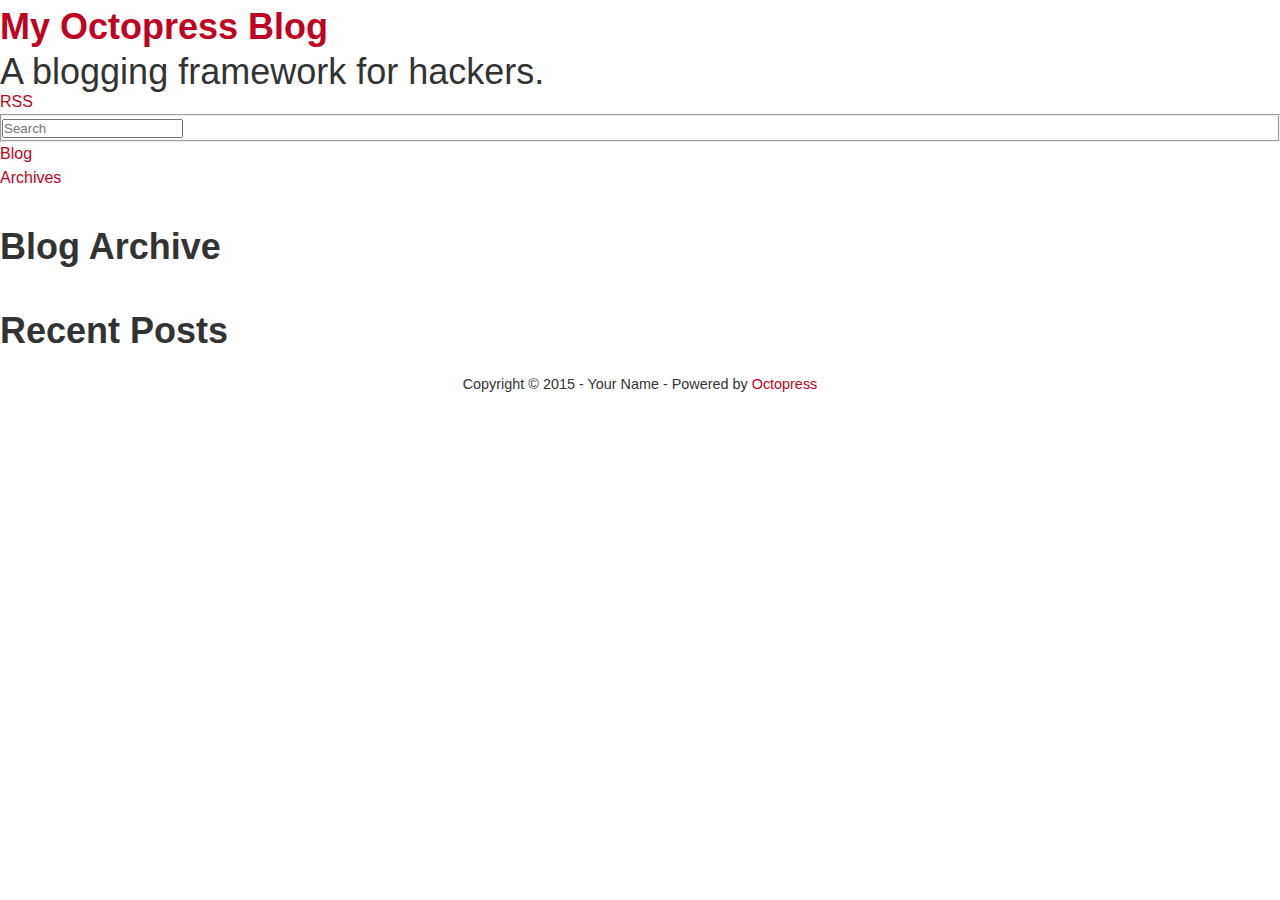
<file: blog/archives/index.html>
<!DOCTYPE html>
<!--[if IEMobile 7 ]><html class="no-js iem7"><![endif]-->
<!--[if lt IE 9]><html class="no-js lte-ie8"><![endif]-->
<!--[if (gt IE 8)|(gt IEMobile 7)|!(IEMobile)|!(IE)]><!--><html class="no-js" lang="en"><!--<![endif]-->
<head>
  <meta charset="utf-8">
  <title>Blog Archive - My Octopress Blog</title>
  <meta name="author" content="Your Name">

  
  <meta name="description" content=" Blog Archive Recent Posts ">
  

  <!-- http://t.co/dKP3o1e -->
  <meta name="HandheldFriendly" content="True">
  <meta name="MobileOptimized" content="320">
  <meta name="viewport" content="width=device-width, initial-scale=1">

  
  <link rel="canonical" href="http://noopstack.github.io/blog/archives/">
  <link href="/favicon.png" rel="icon">
  <link href="/stylesheets/screen.css" media="screen, projection" rel="stylesheet" type="text/css">
  <link href="/atom.xml" rel="alternate" title="My Octopress Blog" type="application/atom+xml">
  <script src="/javascripts/modernizr-2.0.js"></script>
  <script src="//ajax.googleapis.com/ajax/libs/jquery/1.9.1/jquery.min.js"></script>
  <script>!window.jQuery && document.write(unescape('%3Cscript src="/javascripts/libs/jquery.min.js"%3E%3C/script%3E'))</script>
  <script src="/javascripts/octopress.js" type="text/javascript"></script>
  <!--Fonts from Google"s Web font directory at http://google.com/webfonts -->
<link href="//fonts.googleapis.com/css?family=PT+Serif:regular,italic,bold,bolditalic" rel="stylesheet" type="text/css">
<link href="//fonts.googleapis.com/css?family=PT+Sans:regular,italic,bold,bolditalic" rel="stylesheet" type="text/css">

  

</head>

<body   >
  <header role="banner"><hgroup>
  <h1><a href="/">My Octopress Blog</a></h1>
  
    <h2>A blogging framework for hackers.</h2>
  
</hgroup>

</header>
  <nav role="navigation"><ul class="subscription" data-subscription="rss">
  <li><a href="/atom.xml" rel="subscribe-rss" title="subscribe via RSS">RSS</a></li>
  
</ul>
  
<form action="https://www.google.com/search" method="get">
  <fieldset role="search">
    <input type="hidden" name="sitesearch" value="noopstack.github.io">
    <input class="search" type="text" name="q" results="0" placeholder="Search"/>
  </fieldset>
</form>
  
<ul class="main-navigation">
  <li><a href="/">Blog</a></li>
  <li><a href="/blog/archives">Archives</a></li>
</ul>

</nav>
  <div id="main">
    <div id="content">
      <div>
<article role="article">
  
  <header>
    <h1 class="entry-title">Blog Archive</h1>
    
  </header>
  
  <div id="blog-archives">

</div>

  
</article>

</div>

<aside class="sidebar">
  
    <section>
  <h1>Recent Posts</h1>
  <ul id="recent_posts">
    
  </ul>
</section>





  
</aside>


    </div>
  </div>
  <footer role="contentinfo"><p>
  Copyright &copy; 2015 - Your Name -
  <span class="credit">Powered by <a href="http://octopress.org">Octopress</a></span>
</p>

</footer>
  







  <script type="text/javascript">
    (function(){
      var twitterWidgets = document.createElement('script');
      twitterWidgets.type = 'text/javascript';
      twitterWidgets.async = true;
      twitterWidgets.src = '//platform.twitter.com/widgets.js';
      document.getElementsByTagName('head')[0].appendChild(twitterWidgets);
    })();
  </script>





</body>
</html>
</file>
<file: stylesheets/screen.css>
@font-face{font-family:'FontAwesome';src:url("/font/fontawesome-webfont.eot");src:url("/font/fontawesome-webfont.eot?#iefix") format("embedded-opentype"),url("/font/fontawesome-webfont.woff") format("woff"),url("/font/fontawesome-webfont.ttf") format("truetype"),url("/font/fontawesome-webfont.svgz#FontAwesomeRegular") format("svg"),url("/font/fontawesome-webfont.svg#FontAwesomeRegular") format("svg");font-weight:normal;font-style:normal}*{margin:0;padding:0}body{font-family:"proxima-nova-1", "proxima-nova-2", "Helvetica Neue", Arial, sans-serif;font-size:16px;font-weight:300;line-height:1.5;background:#fff;color:#333}@media screen and (max-width: 1040px){body{margin:0 20px}}@media screen and (max-width: 600px){body{font-size:13px;margin:0 20px}}h1{font-size:36px}h2{font-size:36px;line-height:1;font-weight:300}h3{font-size:20px;line-height:1.2;margin:1.2em 0 0 0;font-weight:normal;display:block}@media screen and (max-width: 620px){h3{font-size:15px}}a{text-decoration:none;color:#bf0222;-webkit-transition:border .25s linear;-moz-transition:border .25s linear;-ms-transition:border .25s linear;transition:border .25s linear;outline:none}a:link,a:visited{border-bottom:1px solid rgba(191,2,34,0)}a:hover{border-bottom:1px solid #bf0222}.alignleft{float:left}.alignright{float:right}.clearfix{*zoom:1}.clearfix:after{content:"";display:table;clear:both}.inner{width:1000px;margin:0 auto}@media screen and (max-width: 1040px){.inner{width:100%}}.pullquote-right:before,.pullquote-left:before{padding:0;border:none;content:attr(data-pullquote);float:right;width:45%;margin:.5em 0 1em 1.5em;position:relative;top:7px;font-size:1.4em;line-height:1.45em}.pullquote-left:before{float:left;margin:.5em 1.5em 1em 0}#header{height:30px;padding:30px 0;margin-bottom:100px;line-height:30px}@media screen and (max-width: 1040px){#header{margin-bottom:50px;height:auto;position:relative;padding-bottom:10px}}@media screen and (max-width: 600px){#header{margin-bottom:40px}}#header a{color:#333;-webkit-transition:color 0.3s;-moz-transition:color 0.3s;-o-transition:color 0.3s;transition:color 0.3s}#header a:hover{color:#960d20;border-bottom:none}#header h1{margin-top:15px;text-align:center;font-weight:bold;font-size:48px}@media screen and (max-width: 1040px){#header h1{float:none}}#header h4{margin-top:10px;text-align:center;font-weight:100;font-size:32px}@media screen and (max-width: 1040px){#header h4{float:none}}#main-nav{margin-bottom:0px;float:center;text-align:center;margin-top:15px}@media screen and (max-width: 1040px){#main-nav{float:none;margin-left:0;margin-top:15px}}@media screen and (max-width: 600px){#main-nav>ul{display:none}}#main-nav>ul>li{margin-left:50px;display:-moz-inline-stack;display:inline-block;vertical-align:middle;*vertical-align:auto;zoom:1;*display:inline}@media screen and (max-width: 1040px){#main-nav>ul>li{margin-left:0;margin-right:50px}#main-nav>ul>li:last-of-type{margin-right:0}}#main-nav>ul>li:hover>a{color:#960d20;border-bottom:none}#main-nav>ul>li>a{padding:38px 0;margin-top:-38px}#main-nav>ul>li>a:after{content:"\f078";color:#ccc;font:12px FontAwesome;padding-left:10px}#main-nav>ul>li>a:only-child:after{content:""}@media screen and (max-width: 1040px){#main-nav>ul>li>a{padding:18px 0}}#main-nav>ul ul{position:absolute;top:60px;left:-15px;z-index:10;white-space:nowrap;background:#ddd;border:1px solid #ccc;list-style:none;display:none;-webkit-box-shadow:0 4px 8px rgba(0,0,0,0.1);-moz-box-shadow:0 4px 8px rgba(0,0,0,0.1);box-shadow:0 4px 8px rgba(0,0,0,0.1);-webkit-border-radius:0 0 5px 5px;-moz-border-radius:0 0 5px 5px;-ms-border-radius:0 0 5px 5px;-o-border-radius:0 0 5px 5px;border-radius:0 0 5px 5px}@media screen and (max-width: 1040px){#main-nav>ul ul{top:40px}}#main-nav>ul ul ul{-webkit-border-radius:0 5px 5px 5px;-moz-border-radius:0 5px 5px 5px;-ms-border-radius:0 5px 5px 5px;-o-border-radius:0 5px 5px 5px;border-radius:0 5px 5px 5px}#main-nav>ul ul li{border-top:1px solid #fff;border-bottom:1px solid #ccc}#main-nav>ul ul li:hover{background:#d5d5d5}#main-nav>ul ul li:first-of-type{border-top:none}#main-nav>ul ul li:first-of-type ul{-webkit-border-radius:0 0 5px 5px;-moz-border-radius:0 0 5px 5px;-ms-border-radius:0 0 5px 5px;-o-border-radius:0 0 5px 5px;border-radius:0 0 5px 5px}#main-nav>ul ul li:last-of-type{border-bottom:none}#main-nav>ul ul li>a{display:block;padding:5px 15px}#main-nav>ul ul li>a:after{content:"\f054";color:#999;font:12px FontAwesome;padding-left:10px}#main-nav>ul ul li>a:hover{color:#333}#main-nav>ul ul li>a:only-child:after{content:""}#main-nav>ul ul ul{top:0;left:100%}#main-nav>ul li{position:relative}#main-nav>ul li:hover>ul{display:block}#main-nav select{display:none;margin-bottom:10px}@media screen and (max-width: 600px){#main-nav select{display:block}}#mobile-nav{display:none;height:37px;position:relative}@media screen and (max-width: 600px){#mobile-nav{display:block}}#mobile-nav a{display:block}#mobile-nav .button{cursor:pointer}#mobile-nav .container{display:none}#mobile-nav .menu{position:relative;width:100%}#mobile-nav .menu .button{background:#f2f2f2;border:1px solid #ddd;color:#999;padding:0 60px 0 10px;position:relative;-webkit-border-radius:5px;-moz-border-radius:5px;-ms-border-radius:5px;-o-border-radius:5px;border-radius:5px}#mobile-nav .menu .button:hover{color:#999}#mobile-nav .menu .button.on{color:#666;-webkit-border-radius:5px 5px 5px 0;-moz-border-radius:5px 5px 5px 0;-ms-border-radius:5px 5px 5px 0;-o-border-radius:5px 5px 5px 0;border-radius:5px 5px 5px 0}#mobile-nav .menu .button.on:before{content:"\f077"}#mobile-nav .menu .button:before{content:"\f078";color:#ddd;font:16px FontAwesome;line-height:30px;position:absolute;top:0;right:40px}#mobile-nav .menu .container{background:#f2f2f2;border:1px solid #ddd;border-top:none;position:absolute;top:31px;z-index:1;-webkit-border-radius:0 0 5px 5px;-moz-border-radius:0 0 5px 5px;-ms-border-radius:0 0 5px 5px;-o-border-radius:0 0 5px 5px;border-radius:0 0 5px 5px}#mobile-nav .menu .container ul{list-style:none}#mobile-nav .menu .container ul ul{margin-left:20px}#mobile-nav .menu .container a{padding:0 10px}#mobile-nav .search{position:absolute;top:0;right:0}#mobile-nav .search .button{background:#ddd;width:30px;height:30px;position:absolute;top:1px;right:-1px;-webkit-border-radius:0 5px 5px 0;-moz-border-radius:0 5px 5px 0;-ms-border-radius:0 5px 5px 0;-o-border-radius:0 5px 5px 0;border-radius:0 5px 5px 0}#mobile-nav .search .button:before{content:"\f002";color:#f2f2f2;font:20px FontAwesome;line-height:30px;position:absolute;top:0;left:7px}#mobile-nav .search .button.on{background:#ccc}#mobile-nav .search .button.on:before{content:"\f00d"}#mobile-nav .search .container{position:absolute;right:51px;z-index:1}#mobile-nav .search input[type="text"]{background:#fff;border:1px solid #ddd;border-right:none;color:#999;font:13px "proxima-nova-1","proxima-nova-2","Helvetica Neue",Arial,sans-serif;height:30px;width:100%;padding:0 10px;-webkit-border-radius:5px 0 0 5px;-moz-border-radius:5px 0 0 5px;-ms-border-radius:5px 0 0 5px;-o-border-radius:5px 0 0 5px;border-radius:5px 0 0 5px}@media screen and (max-width: 1040px){#sub-nav{position:absolute;top:30px;right:0}}@media screen and (max-width: 600px){#sub-nav{display:none}}#sub-nav .search{float:left;margin-top:1px;position:relative}@media screen and (max-width: 1040px){#sub-nav .search{float:none;margin-top:15px}}#sub-nav .search:before{content:"\f002";color:#ccc;font:18px FontAwesome;line-height:30px;position:absolute;top:0;right:125px}#sub-nav .search input[type="text"]{background:#f2f2f2;color:#999;border:1px solid #ddd;font:13px "proxima-nova-1","proxima-nova-2","Helvetica Neue",Arial,sans-serif;padding:6px 15px 6px 35px;width:100px;-webkit-transition:0.3s;-moz-transition:0.3s;-o-transition:0.3s;transition:0.3s;-webkit-border-radius:15px;-moz-border-radius:15px;-ms-border-radius:15px;-o-border-radius:15px;border-radius:15px}#sub-nav .search input[type="text"]:focus,#sub-nav .search input[type="text"]:active{background:#fff;border-top:1px solid #ccc;color:#333;outline:none}#sub-nav .social{float:left;margin-right:15px}@media screen and (max-width: 1040px){#sub-nav .social{float:none;margin-right:0}#sub-nav .social a:last-of-type{margin-right:0}}#sub-nav .social a{-webkit-border-radius:50%;-moz-border-radius:50%;-ms-border-radius:50%;-o-border-radius:50%;border-radius:50%;display:-moz-inline-stack;display:inline-block;vertical-align:middle;*vertical-align:auto;zoom:1;*display:inline;text-indent:-9999px;margin-right:15px;opacity:0.5;width:28px;height:28px;-webkit-transition:0.3s;-moz-transition:0.3s;-o-transition:0.3s;transition:0.3s}#sub-nav .social a:hover{opacity:1}#sub-nav .social a.facebook{background:url('/images/social/facebook.png?1359464107') center no-repeat #3b5998;border:1px solid #3B5998}#sub-nav .social a.facebook:hover{border:1px solid #2d4373}#sub-nav .social a.google{background:url('/images/social/google.png?1359464107') center no-repeat #c83d20;border:1px solid #C83D20}#sub-nav .social a.google:hover{border:1px solid #9c3019}#sub-nav .social a.twitter{background:url('/images/social/twitter.png?1359464107') center no-repeat #55cff8;border:1px solid #55CFF8}#sub-nav .social a.twitter:hover{border:1px solid #24c1f6}#sub-nav .social a.github{background:url('/images/social/github.png?1359464107') center no-repeat #afb6ca;border:1px solid #afb6ca}#sub-nav .social a.github:hover{border:1px solid #909ab6}#sub-nav .social a.coderwall{background:url('/images/social/coderwall.png?1359464107') center no-repeat #3a729f;border:1px solid #3a729f}#sub-nav .social a.coderwall:hover{border:1px solid #2c577a}#sub-nav .social a.pinboard{background:url('/images/social/pinboard.png?1359464107') center no-repeat #0066c8;border:1px solid #3a729f}#sub-nav .social a.pinboard:hover{border:1px solid #0052cc}#sub-nav .social a.linkedin{background:url('/images/social/linkedin.png?1359464107') center no-repeat #005a87;border:1px solid #005A87}#sub-nav .social a.linkedin:hover{border:1px solid #003854}#sub-nav .social a.pinterest{background:url('/images/social/pinterest.png?1359464107') center no-repeat #be4037;border:1px solid #be4037}#sub-nav .social a.pinterest:hover{border:1px solid #96332c}#sub-nav .social a.delicious{background:url('/images/social/delicious.png?1359464107') center no-repeat #3271cb;border:1px solid #3271cb}#sub-nav .social a.delicious:hover{border:1px solid #285aa2}#sub-nav .social a.rss{background:url('/images/social/rss.png?1359464107') center no-repeat #ef7522;border:1px solid #EF7522}#sub-nav .social a.rss:hover{border:1px solid #cf5d0f}#pagenavi{padding:20px 0;height:20px;line-height:20px;position:relative;border-top:1px solid #fff;border-bottom:1px solid #ddd}#pagenavi a:hover{text-decoration:underline}#pagenavi .prev,#pagenavi .next{position:absolute}#pagenavi .prev{padding-left:30px;left:0}#pagenavi .prev:before{content:"\f060";font:1.3em FontAwesome;position:absolute;left:0}#pagenavi .next{padding-right:30px;right:0}#pagenavi .next:before{content:"\f061";font:1.3em FontAwesome;position:absolute;right:0}#pagenavi .center{text-align:center;width:100%;display:block}@media screen and (max-width: 400px){#pagenavi .center{display:none}}article{padding:30px 0;position:relative}@media screen and (max-width: 620px){article{padding-bottom:15px}}@media screen and (max-width: 620px){article{padding:15px 0}}article h2.title{font-size:36px;font-weight:300;line-height:1;margin-bottom:20px;margin-left:0px;text-align:left;border-bottom:0px;border-bottom:1px solid #ddd;padding-bottom:.75em}article h2.title a{color:#333}article h2.title a:hover{color:#960d20;border-bottom:0px}@media screen and (max-width: 620px){article h2.title{font-size:18px}}article .entry-content{line-height:1.5;text-align:left}article .entry-content a:hover{text-decoration:none}article .entry-content .more-link{display:block;margin-top:16px;padding-left:30px;position:relative;border-bottom:0px}article .entry-content .more-link:before{content:"\f061";font:1.3em FontAwesome;line-height:1.6em;position:absolute;left:0}article .entry-content p,article .entry-content blockquote,article .entry-content ul,article .entry-content ol,article .entry-content dl,article .entry-content table,article .entry-content iframe,article .entry-content h1,article .entry-content h2,article .entry-content h3,article .entry-content h4,article .entry-content h5,article .entry-content h6,article .entry-content .video-container{margin-top:1.5em;margin-bottom:1.5em}article .entry-content ul,article .entry-content ol,article .entry-content dl{margin-left:20px}article .entry-content ul ul,article .entry-content ul ol,article .entry-content ul dl,article .entry-content ol ul,article .entry-content ol ol,article .entry-content ol dl,article .entry-content dl ul,article .entry-content dl ol,article .entry-content dl dl{margin-top:0}article .entry-content strong{font-weight:bold}article .entry-content em{font-style:italic}article .entry-content p{margin-top:10px}article .entry-content h2{font-weight:300;border-bottom:1px solid #ddd;position:relative}article .entry-content h2:before{content:"";position:absolute;bottom:-2px;border-bottom:1px solid #fff;width:100%}article .entry-content img,article .entry-content video{max-width:100%;height:auto;-webkit-border-radius:5px;-moz-border-radius:5px;border-radius:5px;-webkit-border-radius:5px;-moz-border-radius:5px;border-radius:5px;-webkit-box-shadow:0 0 15px rgba(0,0,0,0.35);-moz-box-shadow:0 0 15px rgba(0,0,0,0.35);box-shadow:0 0 15px rgba(0,0,0,0.35);border-bottom:0px}article .entry-content blockquote{background:#ddd;border-left:5px solid #ccc;padding:15px 20px;margin-top:10px}article .entry-content blockquote>p:first-of-type{margin-top:0}article .entry-content iframe{border:none}article .entry-content table{background:#ddd;border:1px solid #ccc;border-spacing:0;margin-top:10px}article .entry-content table th{background:#ccc;padding:0 15px}article .entry-content table td{text-align:center}article .entry-content table tr:nth-of-type(2n){background:#d5d5d5}article .entry-content .caption{display:block;font-size:0.9em;color:#999;padding-left:25px;position:relative}article .entry-content .caption:before{content:"\f040";color:#ccc;font:1.3em FontAwesome;line-height:1.6em;position:absolute;left:0}article .entry-content .video-container{position:relative;padding-bottom:56.25%;padding-top:30px;height:0;overflow:hidden}article .entry-content .video-container iframe,article .entry-content .video-container object,article .entry-content .video-container embed{position:absolute;top:0;left:0;width:100%;height:100%;margin-top:0}.share{padding:15px 0;padding-left:260px;border-top:1px solid #fff;border-bottom:1px solid #ddd}@media screen and (max-width: 620px){.share{padding-left:0px}}.post .entry-content{margin-left:260px}@media screen and (max-width: 620px){.post .entry-content{margin-left:240px}}@media screen and (max-width: 480px){.post .entry-content{margin-left:0px}}.post .meta{position:absolute;top:115px;line-height:2;font-size:0.9em;color:#333;width:170px}@media screen and (max-width: 620px){.post .meta{margin-top:15px;position:static;width:auto}}.post .meta a{text-decoration:none;color:#333;-webkit-transition:border .25s linear;-moz-transition:border .25s linear;-ms-transition:border .25s linear;transition:border .25s linear;outline:none}.post .meta a:link,.post .meta a:visited{border-bottom:1px solid rgba(191,2,34,0)}.post .meta a:hover{border-bottom:1px solid #bf0222}.post .meta .date,.post .meta .tags,.post .meta .comments{padding-left:30px;position:relative}.post .meta .date:before,.post .meta .tags:before,.post .meta .comments:before{color:#333;font:1.3em FontAwesome;line-height:1.6em;position:absolute;left:0}@media screen and (max-width: 620px){.post .meta .date,.post .meta .tags,.post .meta .comments{display:-moz-inline-stack;display:inline-block;vertical-align:middle;*vertical-align:auto;zoom:1;*display:inline;margin-right:30px}}.post .meta .date:before{content:"\f073"}.post .meta .tags:before{content:"\f02c"}.post .meta .comments:before{content:"\f075"}.archives{position:relative}.archives:last-of-type:before{content:"";position:absolute;bottom:0;width:200px;border-top:1px solid #ddd}.archives .year{line-height:35px;width:200px;position:absolute;top:0;padding-top:15px;border-top:1px solid #fff}.archives .year:before{content:"";position:absolute;top:-2px;width:100%;border-top:1px solid #ddd}@media screen and (max-width: 600px){.archives .year{position:relative;width:100%}}.archives article{margin-left:200px;padding:15px 0}@media screen and (max-width: 600px){.archives article{margin-left:0}.archives article:first-of-type{border-top:none;padding-top:30px}}.archives article .title{margin-bottom:0}.archives article .meta{color:#999;font-size:0.9em;line-height:2;margin-top:15px}@media screen and (max-width: 600px){.archives article .meta{display:none}}.archives article .meta span{margin-right:30px;display:-moz-inline-stack;display:inline-block;vertical-align:middle;*vertical-align:auto;zoom:1;*display:inline}.archives article .meta span:before{color:#ccc;font:1.3em FontAwesome;padding-right:10px}.archives article .meta a{color:#999;-webkit-transition:0.3s;-moz-transition:0.3s;-o-transition:0.3s;transition:0.3s}.archives article .meta a:hover{color:#333}.archives article .meta .date:before{content:"\f073"}.archives article .meta .tags:before{content:"\f02c"}.archives article .meta .comments:before{content:"\f075"}#comment{padding:30px 0;border-top:1px solid #fff;border-bottom:1px solid #ddd}#comment h2.title{font-size:25px;font-weight:300;line-height:35px;margin-bottom:20px}footer{padding:15px 0;border-top:1px solid #fff;text-align:center;font-size:0.9em}article code,article pre{background:#ddd;border:1px solid #ccc;font-family:"proxima-nova-1","proxima-nova-2","Helvetica Neue",Arial,sans-serif}article code{font-size:0.9em;padding:1px 3px;margin:0 3px;-webkit-border-radius:5px;-moz-border-radius:5px;-ms-border-radius:5px;-o-border-radius:5px;border-radius:5px}article pre{font-size:1/0.9em;line-height:1.5;margin-top:10px;padding:5px 15px;overflow-x:auto;-webkit-border-radius:5px;-moz-border-radius:5px;-ms-border-radius:5px;-o-border-radius:5px;border-radius:5px}article pre code{background:none;border:none;padding:0;margin:0;-webkit-border-radius:0;-moz-border-radius:0;-ms-border-radius:0;-o-border-radius:0;border-radius:0}figure.code{background:#ddd;border:1px solid #ccc;margin-top:10px;padding:5px 15px;-webkit-border-radius:5px;-moz-border-radius:5px;-ms-border-radius:5px;-o-border-radius:5px;border-radius:5px}figure.code figcaption{font-size:0.9em;position:relative}figure.code figcaption span{margin:-5px -15px 0;padding:5px 15px;display:block;background:-webkit-gradient(linear, 50% 0%, 50% 100%, color-stop(0%, #cccccc), color-stop(100%, #dddddd));background:-webkit-linear-gradient(top, #cccccc,#dddddd);background:-moz-linear-gradient(top, #cccccc,#dddddd);background:-o-linear-gradient(top, #cccccc,#dddddd);background:linear-gradient(top, #cccccc,#dddddd)}figure.code figcaption span:empty{display:none}figure.code figcaption a{position:absolute;top:5px;right:0}figure.code code,figure.code pre{background:none;border:none;padding:0;margin:0;-webkit-border-radius:0;-moz-border-radius:0;-ms-border-radius:0;-o-border-radius:0;border-radius:0}figure.code .highlight{overflow-x:auto}figure.code .line-numbers{border-right:1px solid #ccc;font-family:"proxima-nova-1","proxima-nova-2","Helvetica Neue",Arial,sans-serif;padding-right:15px;text-align:right}figure.code table{border:none;text-align:left;margin-top:0}figure.code table td{text-align:left}figure.code td.code{width:100%;padding-left:15px;overflow-x:auto}.entry-content .gist{background:#ddd;color:#333;padding:30px 15px 5px;margin-top:10px;border:1px solid #ccc;position:relative;overflow:hidden;-webkit-border-radius:5px;-moz-border-radius:5px;-ms-border-radius:5px;-o-border-radius:5px;border-radius:5px}.entry-content .gist .gist-file{margin:0}.entry-content .gist .gist-file .gist-data{background:none;border:none}.entry-content .gist .gist-file .gist-data pre{font:0.9em "proxima-nova-1","proxima-nova-2","Helvetica Neue",Arial,sans-serif;line-height:1.5}.entry-content .gist .gist-file .gist-meta{font:300 0.9em "proxima-nova-1","proxima-nova-2","Helvetica Neue",Arial,sans-serif;line-height:1.5;margin:0 -16px -6px;padding:5px 15px;background:-webkit-gradient(linear, 50% 0%, 50% 100%, color-stop(0%, #dddddd), color-stop(100%, #cccccc));background:-webkit-linear-gradient(top, #dddddd,#cccccc);background:-moz-linear-gradient(top, #dddddd,#cccccc);background:-o-linear-gradient(top, #dddddd,#cccccc);background:linear-gradient(top, #dddddd,#cccccc)}.entry-content .gist .gist-file .gist-meta a{color:#960d20}.entry-content .gist .gist-file .gist-meta a:first-of-type{position:absolute;top:5px;right:15px;z-index:1}.entry-content .gist .gist-file .gist-meta a:nth-of-type(2){position:absolute;top:0;left:0;padding:5px 15px;width:100%;background:-webkit-gradient(linear, 50% 0%, 50% 100%, color-stop(0%, #cccccc), color-stop(100%, #dddddd));background:-webkit-linear-gradient(top, #cccccc,#dddddd);background:-moz-linear-gradient(top, #cccccc,#dddddd);background:-o-linear-gradient(top, #cccccc,#dddddd);background:linear-gradient(top, #cccccc,#dddddd)}figure.code .c,.gist-highlight .c{color:#93a1a1 !important;font-style:italic !important}figure.code .cm,.gist-highlight .cm{color:#93a1a1 !important;font-style:italic !important}figure.code .cp,.gist-highlight .cp{color:#93a1a1 !important;font-style:italic !important}figure.code .c1,.gist-highlight .c1{color:#93a1a1 !important;font-style:italic !important}figure.code .cs,.gist-highlight .cs{color:#93a1a1 !important;font-weight:bold !important;font-style:italic !important}figure.code .err,.gist-highlight .err{color:#dc322f !important;background:none !important}figure.code .k,.gist-highlight .k{color:#cb4b16 !important}figure.code .o,.gist-highlight .o{color:#586e75 !important;font-weight:bold !important}figure.code .p,.gist-highlight .p{color:#586e75 !important}figure.code .ow,.gist-highlight .ow{color:#2aa198 !important;font-weight:bold !important}figure.code .gd,.gist-highlight .gd{color:#586e75 !important;background-color:#f4c5b6 !important;display:inline-block}figure.code .gd .x,.gist-highlight .gd .x{color:#586e75 !important;background-color:#f1b1a4 !important;display:inline-block}figure.code .ge,.gist-highlight .ge{color:#586e75 !important;font-style:italic !important}figure.code .gh,.gist-highlight .gh{color:#93a1a1 !important}figure.code .gi,.gist-highlight .gi{color:#586e75 !important;background-color:#e5e3b5 !important;display:inline-block}figure.code .gi .x,.gist-highlight .gi .x{color:#586e75 !important;background-color:#cdd088 !important;display:inline-block}figure.code .gs,.gist-highlight .gs{color:#586e75 !important;font-weight:bold !important}figure.code .gu,.gist-highlight .gu{color:#6c71c4 !important}figure.code .kc,.gist-highlight .kc{color:#859900 !important;font-weight:bold !important}figure.code .kd,.gist-highlight .kd{color:#268bd2 !important}figure.code .kp,.gist-highlight .kp{color:#cb4b16 !important;font-weight:bold !important}figure.code .kr,.gist-highlight .kr{color:#d33682 !important;font-weight:bold !important}figure.code .kt,.gist-highlight .kt{color:#2aa198 !important}figure.code .n,.gist-highlight .n{color:#268bd2 !important}figure.code .na,.gist-highlight .na{color:#268bd2 !important}figure.code .nb,.gist-highlight .nb{color:#859900 !important}figure.code .nc,.gist-highlight .nc{color:#d33682 !important}figure.code .no,.gist-highlight .no{color:#b58900 !important}figure.code .nl,.gist-highlight .nl{color:#859900 !important}figure.code .ne,.gist-highlight .ne{color:#268bd2 !important;font-weight:bold !important}figure.code .nf,.gist-highlight .nf{color:#268bd2 !important;font-weight:bold !important}figure.code .nn,.gist-highlight .nn{color:#b58900 !important}figure.code .nt,.gist-highlight .nt{color:#268bd2 !important;font-weight:bold !important}figure.code .nx,.gist-highlight .nx{color:#b58900 !important}figure.code .vg,.gist-highlight .vg{color:#268bd2 !important}figure.code .vi,.gist-highlight .vi{color:#268bd2 !important}figure.code .nv,.gist-highlight .nv{color:#268bd2 !important}figure.code .mf,.gist-highlight .mf{color:#2aa198 !important}figure.code .m,.gist-highlight .m{color:#2aa198 !important}figure.code .mh,.gist-highlight .mh{color:#2aa198 !important}figure.code .mi,.gist-highlight .mi{color:#2aa198 !important}figure.code .s,.gist-highlight .s{color:#2aa198 !important}figure.code .sd,.gist-highlight .sd{color:#2aa198 !important}figure.code .s2,.gist-highlight .s2{color:#2aa198 !important}figure.code .se,.gist-highlight .se{color:#dc322f !important}figure.code .si,.gist-highlight .si{color:#268bd2 !important}figure.code .sr,.gist-highlight .sr{color:#2aa198 !important}figure.code .s1,.gist-highlight .s1{color:#2aa198 !important}#banner{color:#999;padding:30px 0;line-height:30px;text-align:center;position:relative;display:none;border-top:1px solid #fff;border-bottom:1px solid #ddd}#banner:hover a{color:#960d20}#banner a{color:#999;-webkit-transition:0.3s;-moz-transition:0.3s;-o-transition:0.3s;transition:0.3s}#banner a:hover{text-decoration:underline}#banner small{position:absolute;right:0;bottom:0}#banner .loading{background:url('/images/loading_pacman.gif?1359464107') center no-repeat;text-indent:-9999px}#banner .container{height:30px;overflow:hidden;position:relative;display:none}#banner .container .feed{list-style:none;position:absolute;top:0;width:100%}#banner .container .feed li{position:relative}#banner .container .feed li small{position:absolute;right:0}/* fancyBox v2.0.6 fancyapps.com | fancyapps.com/fancybox/#license */.fancybox-tmp iframe,.fancybox-tmp object{vertical-align:top;padding:0;margin:0}.fancybox-wrap{position:absolute;top:0;left:0;z-index:8020}.fancybox-skin{position:relative;padding:0;margin:0;background:#f9f9f9;color:#444;text-shadow:none;-webkit-border-radius:4px;-moz-border-radius:4px;-ms-border-radius:4px;-o-border-radius:4px;border-radius:4px}.fancybox-opened{z-index:8030}.fancybox-opened .fancybox-skin{-webkit-box-shadow:0 10px 25px rgba(0,0,0,0.5);-moz-box-shadow:0 10px 25px rgba(0,0,0,0.5);box-shadow:0 10px 25px rgba(0,0,0,0.5)}.fancybox-outer,.fancybox-inner{padding:0;margin:0;position:relative;outline:none}.fancybox-inner{overflow:hidden}.fancybox-type-iframe .fancybox-inner{-webkit-overflow-scrolling:touch}.fancybox-error{color:#444;font:14px/20px "Helvetica Neue",Helvetica,Arial,sans-serif;margin:0;padding:10px}.fancybox-image,.fancybox-iframe{display:block;width:100%;height:100%;border:0;padding:0;margin:0;vertical-align:top}.fancybox-image{max-width:100%;max-height:100%}#fancybox-loading,.fancybox-close,.fancybox-prev span,.fancybox-next span{background-image:url('/images/fancybox/fancybox_sprite.png?1359464107')}#fancybox-loading{position:fixed;top:50%;left:50%;margin-top:-22px;margin-left:-22px;background-position:0 -108px;opacity:0.8;cursor:pointer;z-index:8020}#fancybox-loading div{width:44px;height:44px;background:url('/images/fancybox/fancybox_loading.gif?1359464107') center center no-repeat}.fancybox-close{position:absolute;top:-18px;right:-18px;width:36px;height:36px;cursor:pointer;z-index:8040}.fancybox-nav{position:absolute;top:0;width:40%;height:100%;cursor:pointer;background:transparent url('/images/fancybox/blank.gif?1359464107');-webkit-tap-highlight-color:rgba(0,0,0,0);z-index:8040}.fancybox-prev{left:0}.fancybox-next{right:0}.fancybox-nav span{position:absolute;top:50%;width:36px;height:34px;margin-top:-18px;cursor:pointer;z-index:8040;visibility:hidden}.fancybox-prev span{left:20px;background-position:0 -36px}.fancybox-next span{right:20px;background-position:0 -72px}.fancybox-nav:hover span{visibility:visible}.fancybox-tmp{position:absolute;top:-9999px;left:-9999px;padding:0;overflow:visible;visibility:hidden}#fancybox-overlay{position:absolute;top:0;left:0;overflow:hidden;display:none;z-index:8010;background:#000}#fancybox-overlay.overlay-fixed{position:fixed;bottom:0;right:0}.fancybox-title{visibility:hidden;font:normal 13px/20px "Helvetica Neue",Helvetica,Arial,sans-serif;position:relative;text-shadow:none;z-index:8050}.fancybox-opened .fancybox-title{visibility:visible}.fancybox-title-float-wrap{position:absolute;bottom:0;right:50%;margin-bottom:-35px;z-index:8030;text-align:center}.fancybox-title-float-wrap .child{display:inline-block;margin-right:-100%;padding:2px 20px;background:transparent;background:rgba(0,0,0,0.8);text-shadow:0 1px 2px #222;color:#FFF;font-weight:bold;line-height:24px;white-space:nowrap;-webkit-border-radius:15px;-moz-border-radius:15px;-ms-border-radius:15px;-o-border-radius:15px;border-radius:15px}.fancybox-title-outside-wrap{position:relative;margin-top:10px;color:#fff}.fancybox-title-inside-wrap{margin-top:10px}.fancybox-title-over-wrap{position:absolute;bottom:0;left:0;color:#fff;padding:10px;background:#000;background:rgba(0,0,0,0.8)}
</file>
